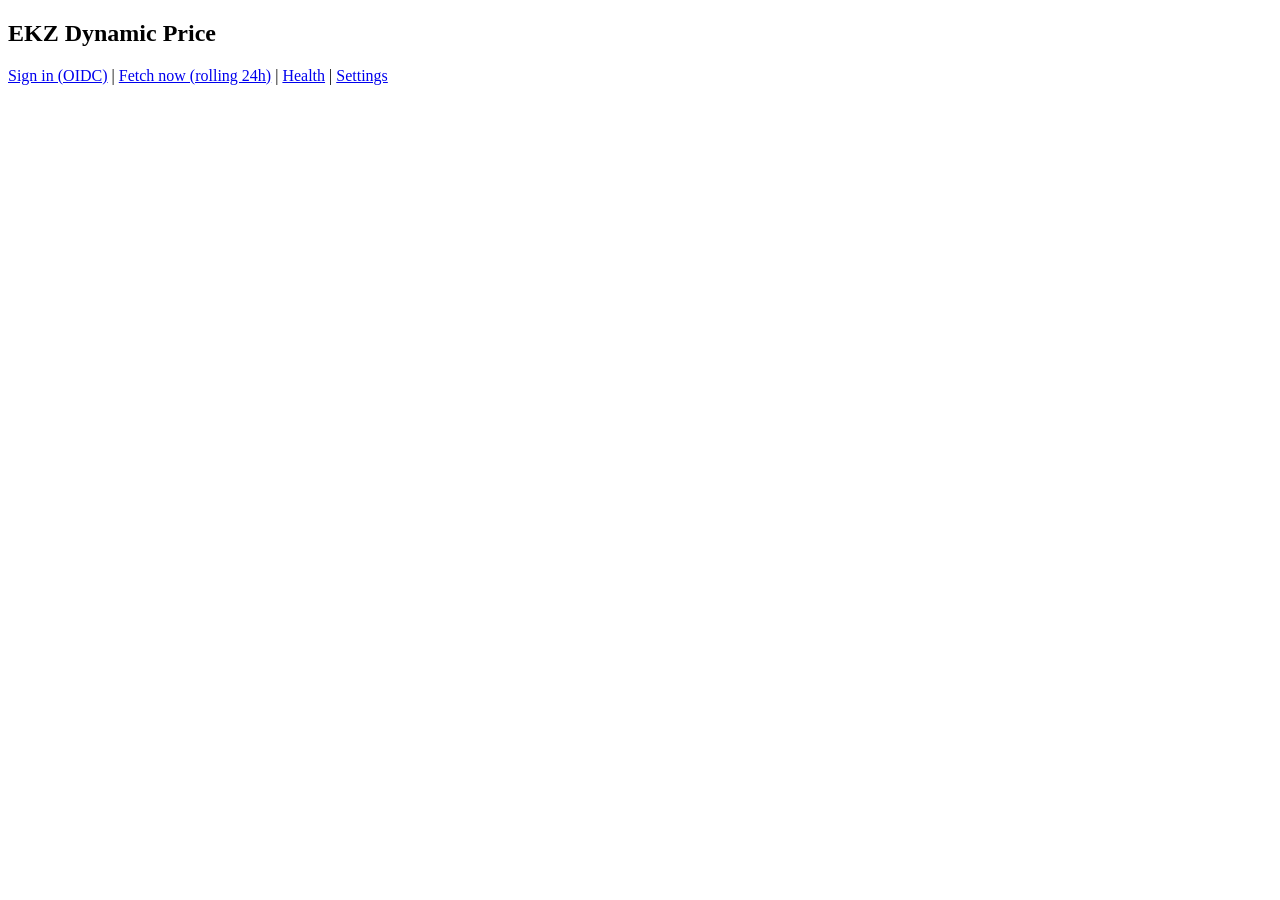
<file: templates/index.html>
<!doctype html>
<html>
<head><meta charset="utf-8"><title>EKZ Dynamic Price</title></head>
<body>
<h2>EKZ Dynamic Price</h2>
<p>
  <a href="start.cgi">Sign in (OIDC)</a> |
  <a href="run_rolling_fetch.cgi">Fetch now (rolling 24h)</a> |
  <a href="health.cgi">Health</a> |
  <a href="settings.cgi">Settings</a>
</p>
</body>
</html>
</file>
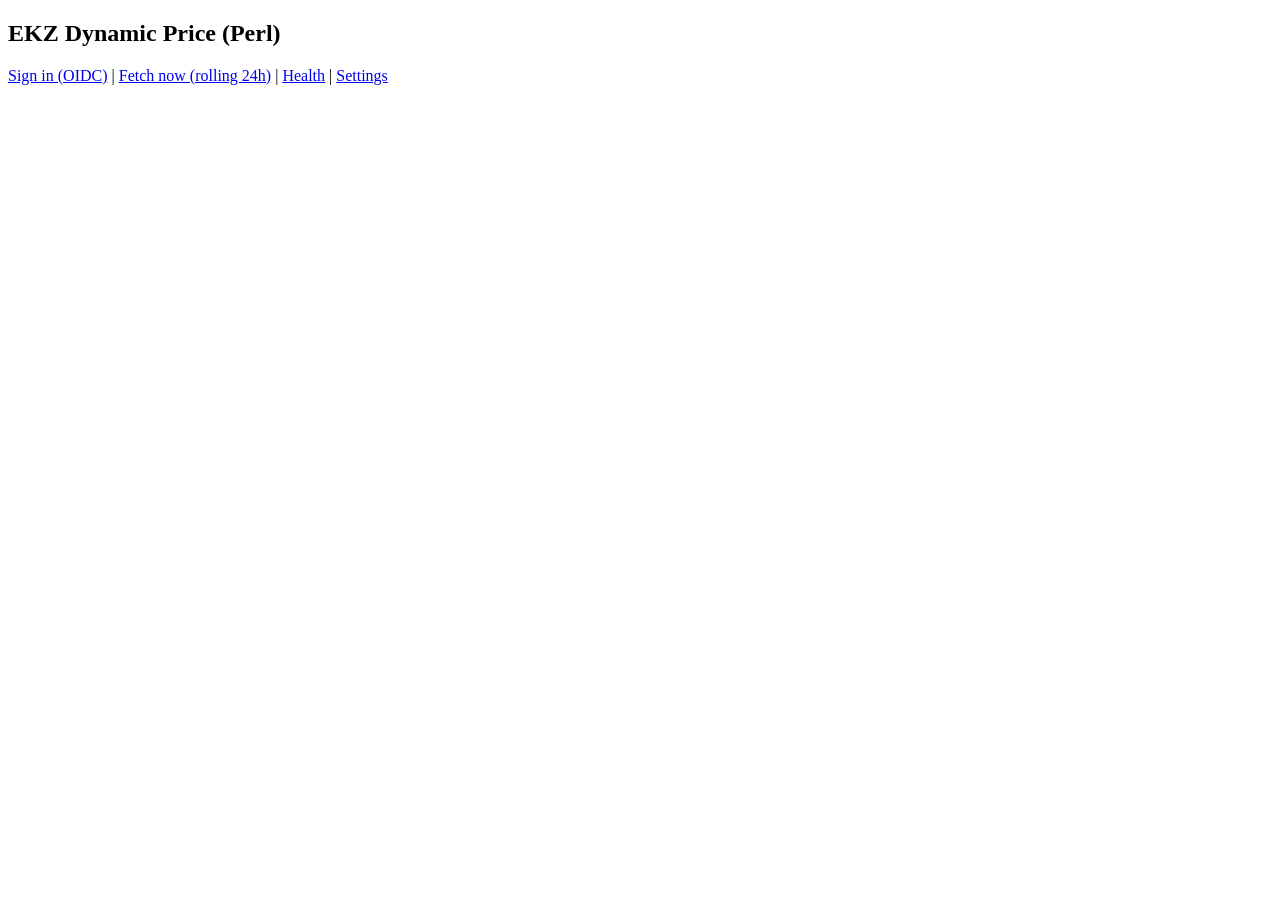
<file: webfrontend/htmlauth/index.html>
<!doctype html>
<html>
<head><meta charset="utf-8"><title>EKZ Dynamic Price (Perl)</title></head>
<body>
<h2>EKZ Dynamic Price (Perl)</h2>
<p>
  <a href="start.pl">Sign in (OIDC)</a> |
  <a href="run_rolling_fetch.pl">Fetch now (rolling 24h)</a> |
  <a href="health.pl">Health</a> |
  <a href="settings.pl">Settings</a>
</p>
</body>
</html>
</file>
